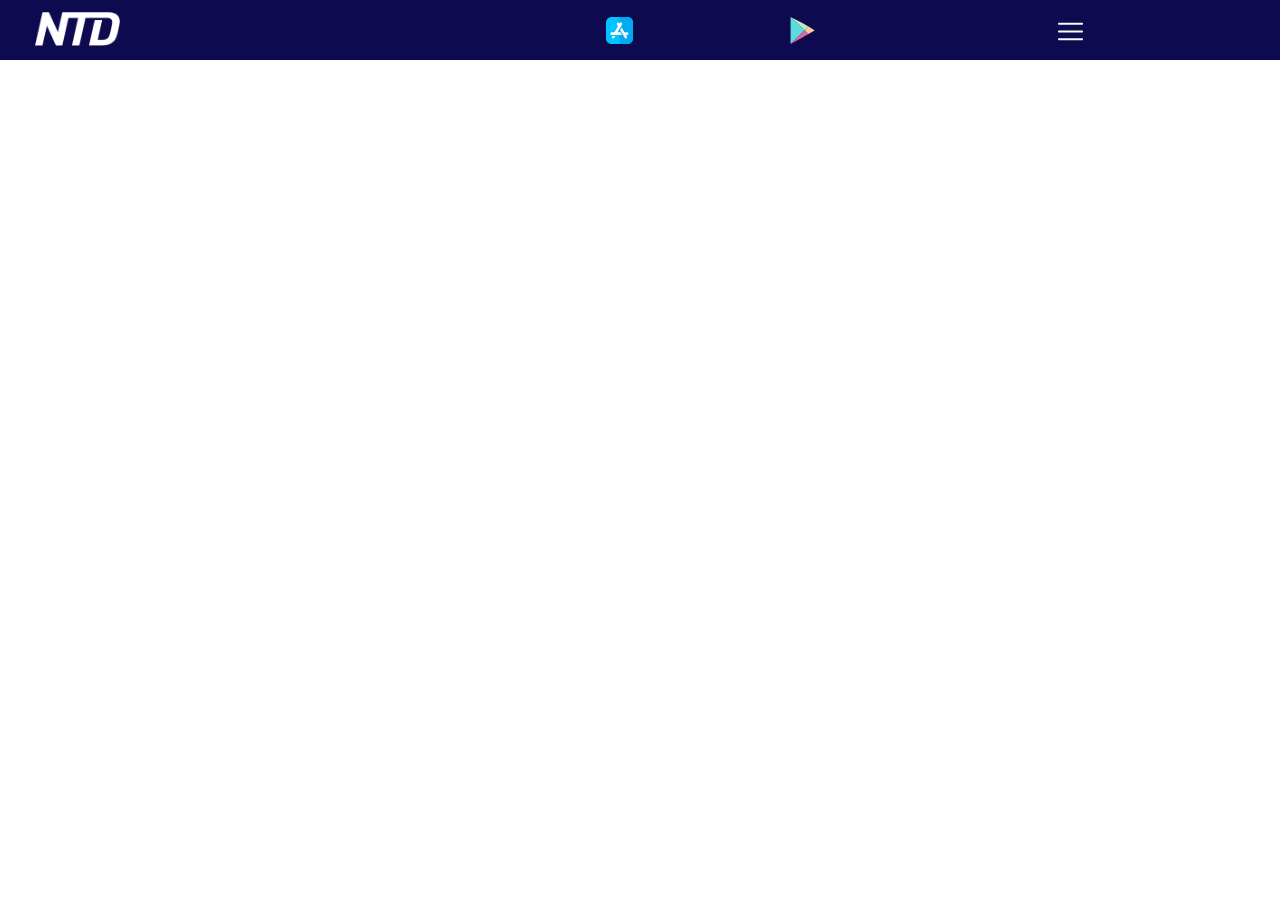
<file: index.html>
<!DOCTYPE html>
<html lang="en">

<head>
    <meta charset="UTF-8">
    <meta name="viewport" content="width=device-width, initial-scale=1.0">
    <meta http-equiv="X-UA-Compatible" content="ie=edge">
    <link rel="stylesheet" href="css/style.css">
    <link href="https://fonts.googleapis.com/css?family=Roboto" rel="stylesheet">
    <title>menu</title>
</head>

<body>

    <header>


        <div class="title"><img class="abs" src="images/NTD_logo.png" width="85px" alt=""></a></div>
        <div class="icons2">
            <div class="icon2"><a href="#"><img src="images/app-store (1).svg" width="27" alt="twitter"></a></div>

            <div class="icon2"><a href="#"><img src="images/002-google-play.svg" width="27" alt="icon"></a></div>

        </div><input type="checkbox" id="idishka">
        <label for="idishka" class="inline">
            <!-- <div class="burger"></div> -->
        </label>
        <div class="hidden">
            <div class="search">
                <form>
                    <input type="text" placeholder="Поиск...">
                    <button type="submit"><img src="images/search.svg" width="30" alt="search"></button>
                </form>
            </div>
            <div>
                <ul class="list">
                    <li><a href="#">Главная</a></li>
                    <li><a href="#">Экономика</a></li>
                    <li><a href="#">Политика</a></li>
                    <li><a href="#">Общество</a></li>
                    <li><a href="#">Позитив</a></li>
                    <li><a href="#">Происшествия</a></li>
                    <li><a href="#">Наука</a></li>
                    <li><a href="#">Спорт</a></li>
                </ul>
            </div>


            <div class="contact_us">
                <p>ПРИСОЕДИНЯЙТЕСЬ К НАМ:</p>
            </div>
            <div class="icons">
                <div class="icon fb"><a href="#"><img src="images/facebook.svg" width="25" alt="icon"></a></div>
                <div class="icon"><a href="#"><img src="images/logo.svg" width="30" alt="icon"></a></div>
                <div class="icon"><a href="#"><img src="images/twitter.svg" width="30" alt="twitter"></a></div>
                <div class="icon"><a href="#"><img src="images/telegram.svg" width="28" alt="icon"></a></div>
                <div class="icon"><a href="#"><img src="images/vk(1).svg" width="30" alt="twitter"></a></div>
                <div class="icon fb"><a href="#"><img src="images/instagram.svg" width="24" alt="twitter"></a></div>

            </div>


        </div>



    </header>
</body>

</html>
</file>
<file: css/style.css>
@font-face {
    font-family: 'Roboto';
    font-style: normal;
    font-weight: 400;
    src: url(../fonts/roboto-v18-latin/roboto-v18-latin-regular.ttf);
}

* {
    padding: 0;
    margin: 0;
    box-sizing: border-box;
}

.burger {
    display: inline-block;
    width: 25px;
    height: 25px;
    background-image: url(../images/menu.svg);
    background-position: center;
    background-size: cover;
}

header {
    padding: 17px 0 0;
    font-family: 'Roboto', sans-serif;
    width: 100%;
    margin: auto;
    background-color: #0d0a50;
}

a {
    text-decoration: none;
    color: white;
}

a:hover {
    -webkit-transform: scale(1.2);
    -ms-transform: scale(1.2);
    transform: scale(1.2);
    color: white;
}

form {
    position: relative;
}

.search {
    padding: 5px 30px 0;
    width: 100%;
    background: #0d0a50;
}

.search input:focus {
    border-color: white;
}

.search input {
    background-color: #0d0a50;
    color: white;
    margin: auto;
    font-size: 18px;
    width: 100%;
    height: 52px;
    padding-left: 30px;
    border: 1px solid rgb(249, 240, 218);
}

.search button {
    background-color: transparent;
    border: none;
    height: 52px;
    width: 52px;
    position: absolute;
    top: 0;
    right: 0;
    cursor: pointer;
}

.search input:focus {
    border-color: white;
}

.list {
    line-height: 40px;
    padding: 20px 35px 20px;
    list-style: none;
}

.list::after {
    margin-top: 20px;
    width: 100%;
    content: "";
    height: 1px;
    background-color: rgb(249, 240, 218);
    display: block;
}

.contact_us {
    text-align: center;
    font-size: 16px;
    color: white;
    padding: 0 35px 15px;

}

.icons {
    margin: auto;
    width: 100%;
    justify-content: center;
    font-size: 18px;
    color: white;
    display: flex;
    padding: 0 35px 20px;

}

.icons2 {
    margin-bottom: 12px;
    width: 35%;
    display: inline-block;
}

.icon {
    justify-content: center;
    margin: 0 10px;
}

.icon2 {
    width: 40%;
    display: inline-block;
}

.fb {
    padding-top: 3px;
}

.abs {
    position: absolute;
    top: -6px;
    left: 35px;
}

.title {
    position: relative;
    padding-top: 5px;
    width: 47%;
    display: inline-block;
    color: white;
    font-size: 30px;
    font-weight: 700;
    margin-bottom: 21px;

}

#idishka:checked~.hidden {
    max-height: 800px;
    font-size: 22px;
}

.inline {
    width: 15%;
    display: inline-block;
    width: 25px;
    height: 25px;
    background-image: url(../images/menu.svg);
    background-position: center;
    background-size: cover;

}

#idishka:checked~.inline {
    background-image: url(../images/close.svg);
    background-size: contain;
    background-position: center center;
    background-size: 20px;
    width: 20px;
    height: 20px;
margin-left: 2px;
margin-bottom: 2px;

}

.hidden {
    max-height: 0;
    font-size: 0;
    overflow: hidden;
    transition: 0.5s all;
}

#idishka {
    display: none;
    width: 20%;

}
</file>
